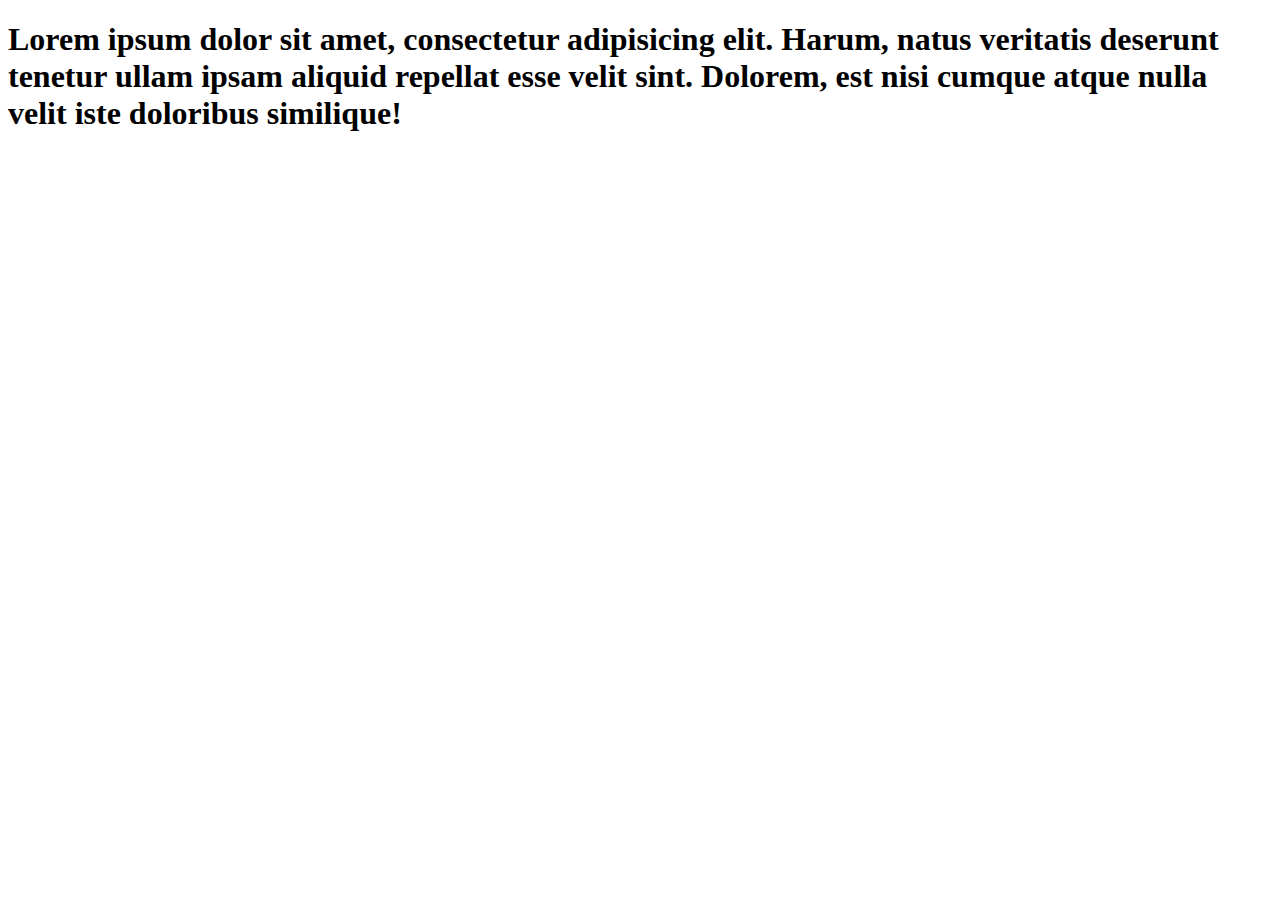
<file: app/views/AngularController/IndexAngular.html>
<!doctype html>
<html lang="en">
<head>
	<meta charset="UTF-8">
	<title>Angular</title>
</head>
<body>
	<div class="nav">
		<h1>Lorem ipsum dolor sit amet, consectetur adipisicing elit. Harum, natus veritatis deserunt tenetur ullam ipsam aliquid repellat esse velit sint. Dolorem, est nisi cumque atque nulla velit iste doloribus similique!</h1>
	</div>
</body>
</html>
</file>
